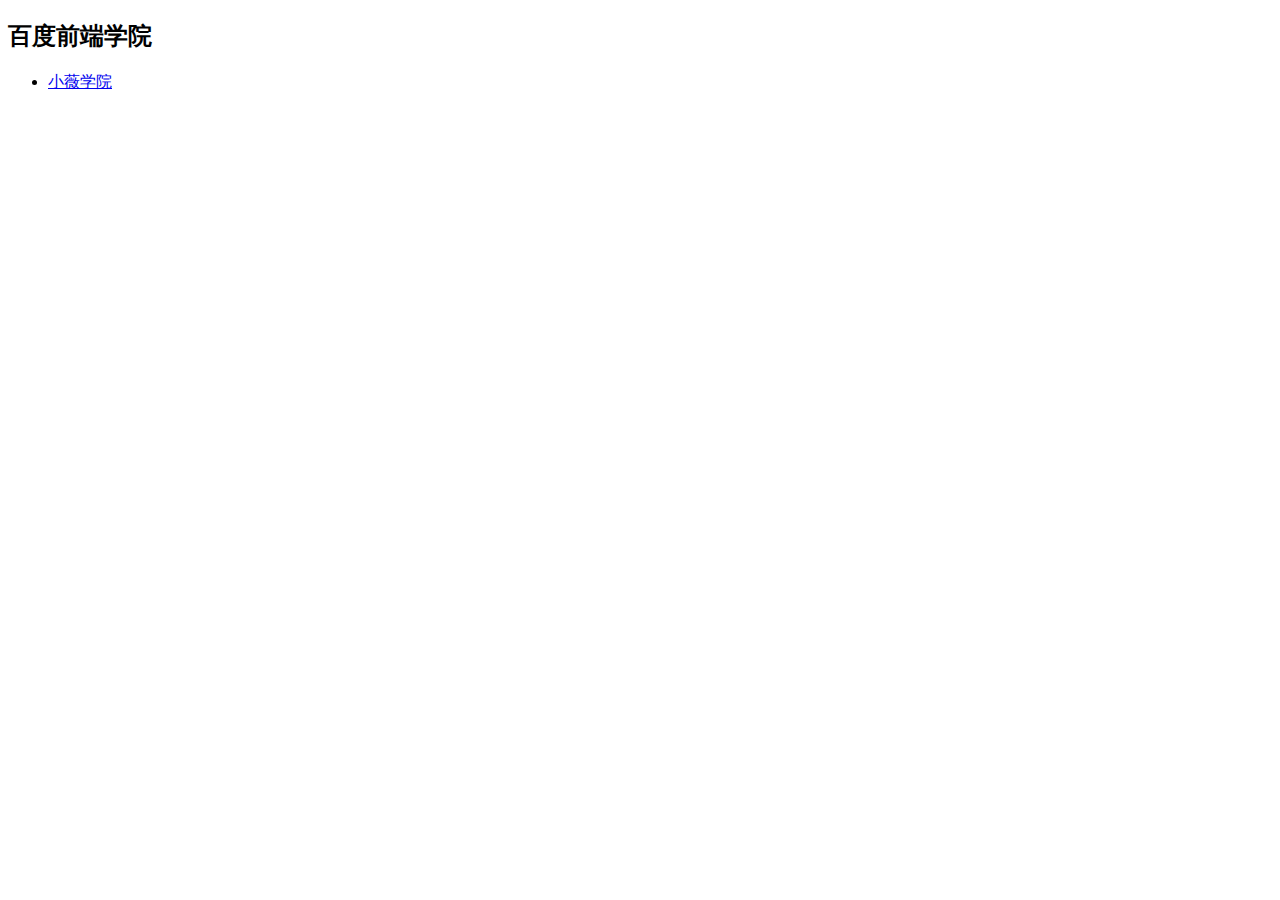
<file: index.html>
<!DOCTYPE html>
<html>
    <head>
        <meta charset="utf-8">
        <title>baidu-ife-exercise</title>
    </head>

    <body>
        <h2>百度前端学院</h2>
        <ul>
            <li><a href="college01/index.html">小薇学院</a></li>
        </ul>
    </body>
</html>
</file>
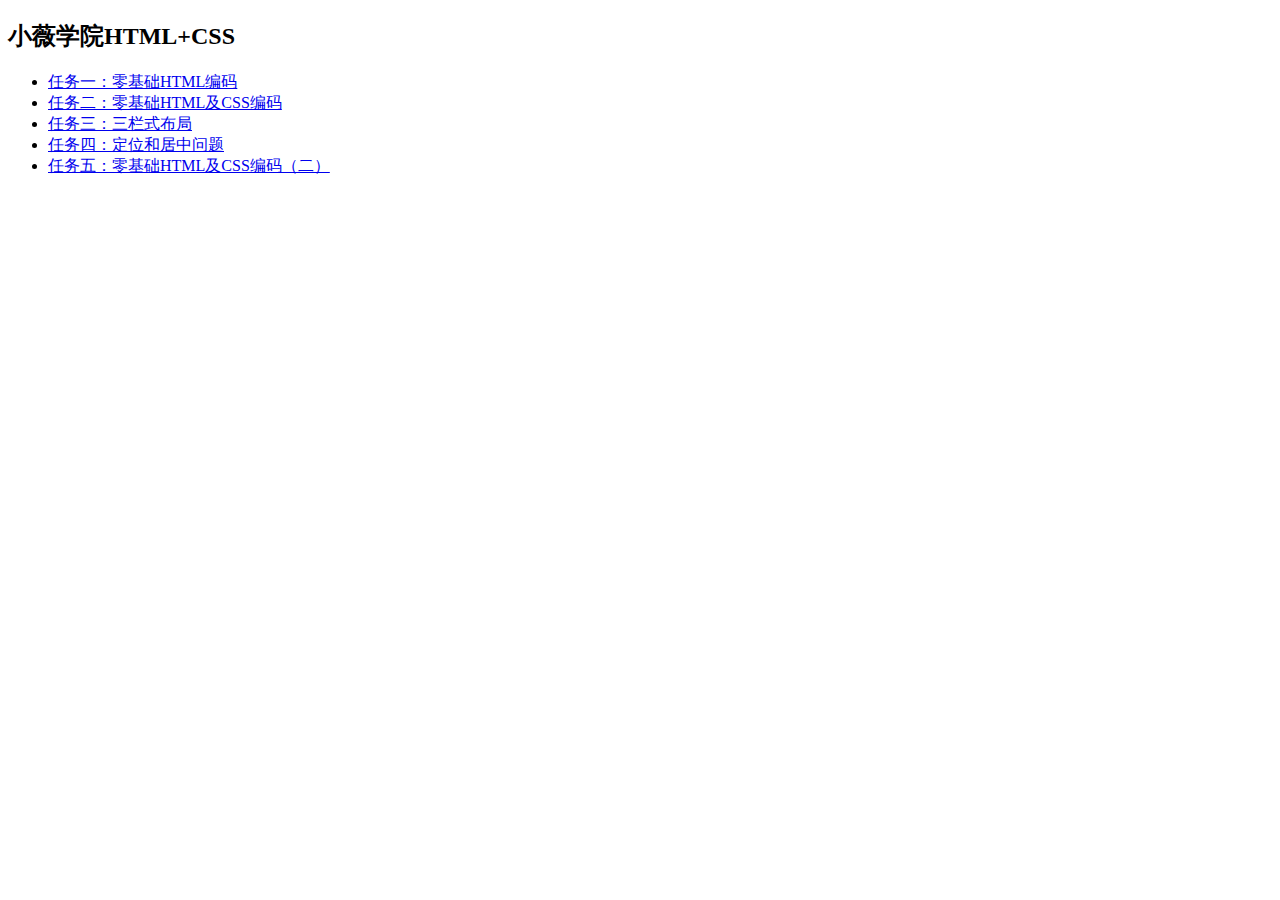
<file: college01/index.html>
<!DOCTYPE html>
<html>
    <head>
        <meta charset="utf-8">
        <title>小薇学院HTML+CSS</title>
    </head>
    
    <body>
        <h2>小薇学院HTML+CSS</h2>
        <ul>
            <li><a href="task01/index.html">任务一：零基础HTML编码</a></li>
            <li><a href="task02/index.html">任务二：零基础HTML及CSS编码</a></li>
            <li><a href="task03/index.html">任务三：三栏式布局</a></li>
            <li><a href="task04/index.html">任务四：定位和居中问题</a></li>
            <li><a href="task05/index.html">任务五：零基础HTML及CSS编码（二）</a></li>
        </ul>
    </body>
</html>
</file>
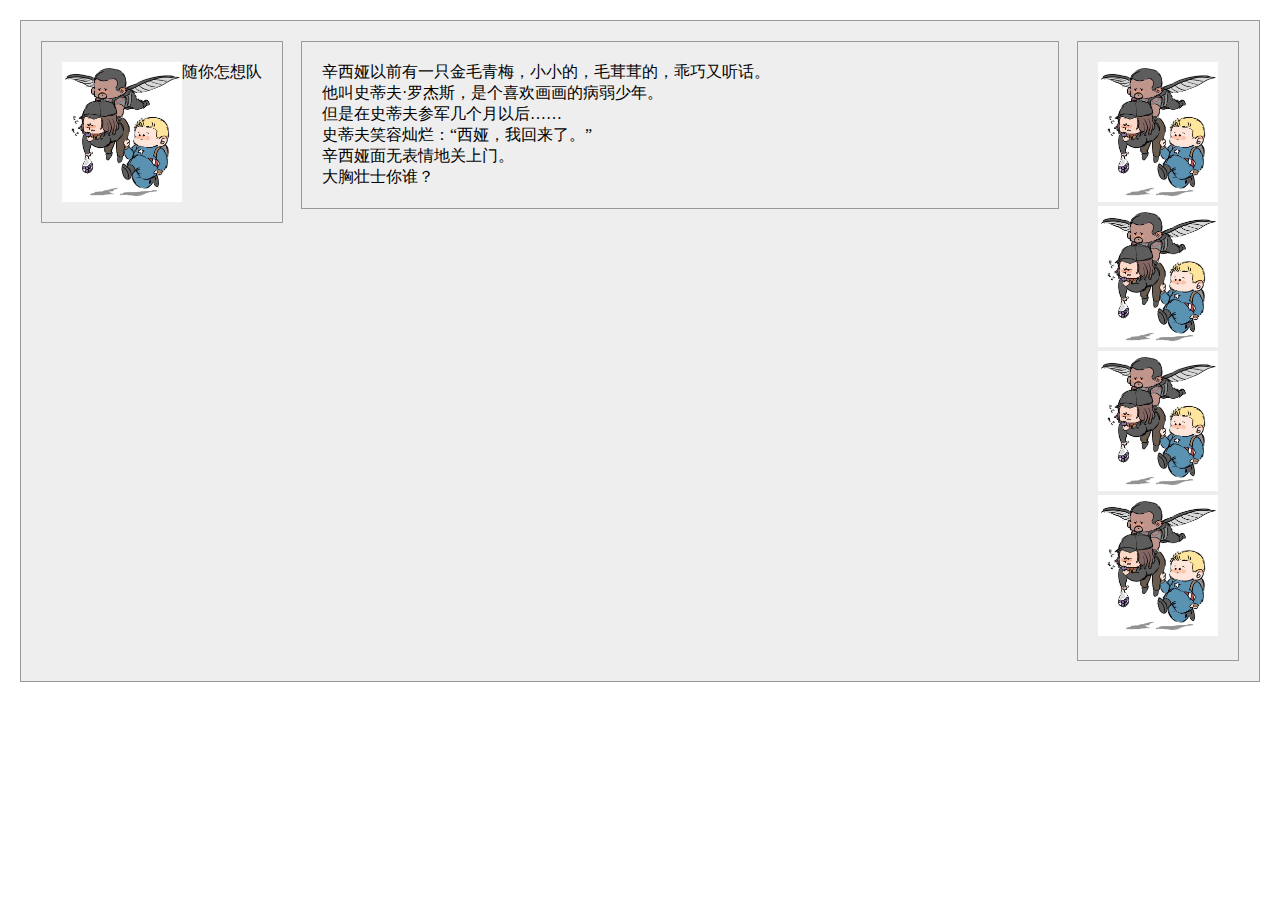
<file: task03/index.html>
<!DOCTYPE html>
<html>
    <head>
        <meta charset="utf-8">
        <title>task03</title>
        <link rel="stylesheet" href="./index.css" />
    </head>

    <body>
        <div class="father">
            <div class="right">
                <img src="IMG_4345.JPG" alt="个人logo">
                <img src="IMG_4345.JPG" alt="个人logo">
                <img src="IMG_4345.JPG" alt="个人logo">
                <img src="IMG_4345.JPG" alt="个人logo">
            </div>

            <div class="left">
                <img src="IMG_4345.JPG" alt="团队logo"><p>随你怎想队</p>
            </div>

            <div class="center">
                <p>辛西娅以前有一只金毛青梅，小小的，毛茸茸的，乖巧又听话。<br />
                    他叫史蒂夫·罗杰斯，是个喜欢画画的病弱少年。<br />
                    但是在史蒂夫参军几个月以后……<br />
                    史蒂夫笑容灿烂：“西娅，我回来了。”<br />
                    辛西娅面无表情地关上门。<br />
                    大胸壮士你谁？
                </p>
            </div>
        </div>
    </body>
</html>
</file>
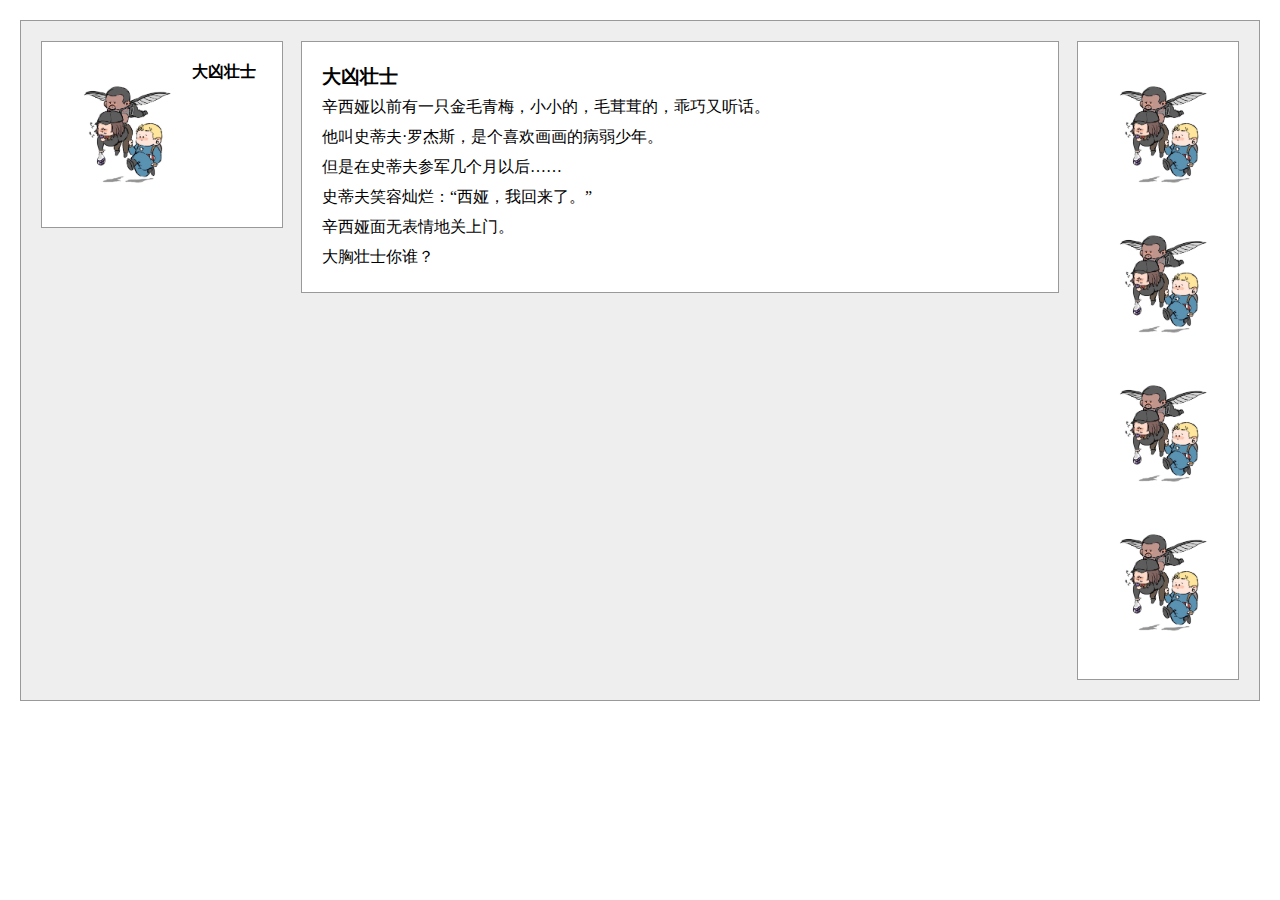
<file: college01/task03/index.html>
<!DOCTYPE html>
<html>
    <head>
        <meta charset="utf-8">
        <title>任务三：三栏式布局</title>
        <link rel="stylesheet" href="./index.css" />
    </head>

    <body>
        <div class="father">
            <div class="right">
                <img src="IMG_4345.JPG" alt="个人logo">
                <img src="IMG_4345.JPG" alt="个人logo">
                <img src="IMG_4345.JPG" alt="个人logo">
                <img src="IMG_4345.JPG" alt="个人logo">
            </div>

            <div class="left">
                <img src="IMG_4345.JPG" alt="团队logo" /> <h4>大凶壮士</h4>
            </div>

            <div class="center">
                <h3>大凶壮士</h3>
                <p>辛西娅以前有一只金毛青梅，小小的，毛茸茸的，乖巧又听话。<br />
                    他叫史蒂夫·罗杰斯，是个喜欢画画的病弱少年。<br />
                    但是在史蒂夫参军几个月以后……<br />
                    史蒂夫笑容灿烂：“西娅，我回来了。”<br />
                    辛西娅面无表情地关上门。<br />
                    大胸壮士你谁？
                </p>
            </div>
        </div>
    </body>
</html>
</file>
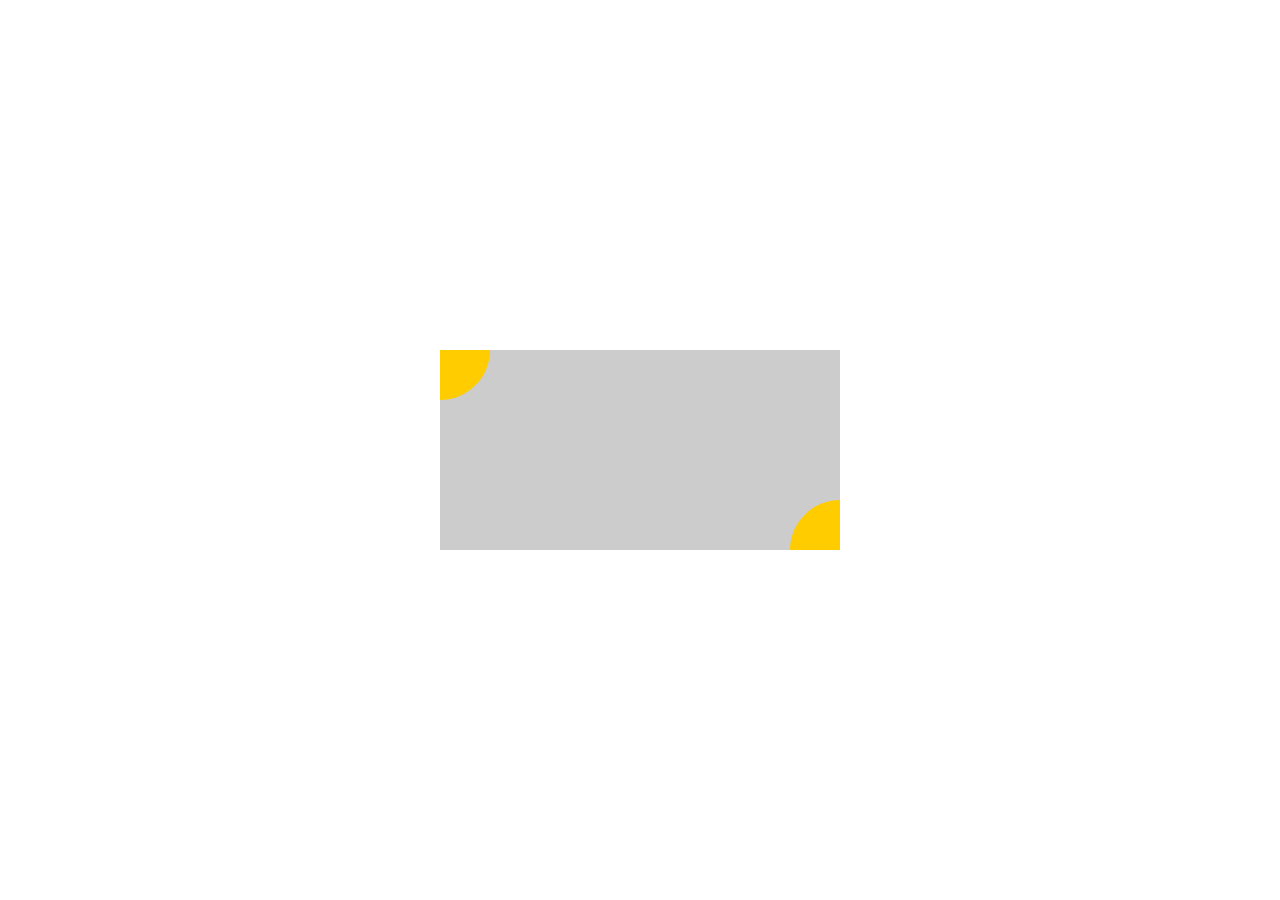
<file: college01/task04/index.html>
<!DOCTYPE html>
<html>
    <head>
        <meta charset="utf-8">
        <title>任务四：定位和居中问题</title>
        <link rel="stylesheet" href="index.css">
    </head>

    <body>
        <div class="box">
            <div class="top-circle"></div>
            <div class="bottom-circle"></div>
        </div>
    </body>
</html>
</file>
<file: task03/index.css>
* {
    margin: 0;
    padding: 0;
}

img {
    width: 120px;
}

.left img {
    float: left;
}

div {
    padding: 20px;
    border: 1px solid #999;
}

.father {
    margin: 20px;
    background-color: #eee;
    overflow: auto;
}

.left {
    width: 200px;
    height: auto;
    float: left;
}

.right {
    width: 120px;
    height: auto;
    float: right;
}

.center {
    margin: 0 180px 0 260px;
    height: auto;
}
</file>
<file: college01/task03/index.css>
* {
    margin: 0;
    padding: 0;
}

img {
    width: 90px;
    margin: 20px;
}

.left img {
    float: left;
}

div {
    padding: 20px;
    border: 1px solid #999;
}

.father {
    margin: 20px;
    background-color: #eee;
    overflow: auto;
}

.left {
    width: 200px;
    height: auto;
    float: left;
    background-color: #fff;
}

.right {
    width: 120px;
    height: auto;
    float: right;
    background-color: #fff;
}

.center {
    margin: 0 180px 0 260px;
    height: auto;
    background-color: #fff;
    line-height: 30px;
}
</file>
<file: college01/task04/index.css>
* {
    margin: 0;
    padding: 0;
}

html,
body {
    width: 100%;
    height: 100%;
}

.box {
    position: relative;
    top: 50%;
    left: 50%;
    width: 400px;
    height: 200px;
    background-color: #ccc;
    margin: -100px 0 0 -200px;
}

.top-circle,
.bottom-circle {
    width: 0;
    height: 0;
    border: 50px solid #fc0;
    border-radius: 50px;
}

.top-circle {
    position: relative;
    top: -50px;
    left: -50px;
    border-color: transparent #fc0 transparent transparent;
    transform: rotate(45deg);
}

.bottom-circle {
    position: relative;
    top: 50px;
    left: 350px;
    border-color: transparent transparent transparent #fc0;
    transform: rotate(45deg);
}
</file>
